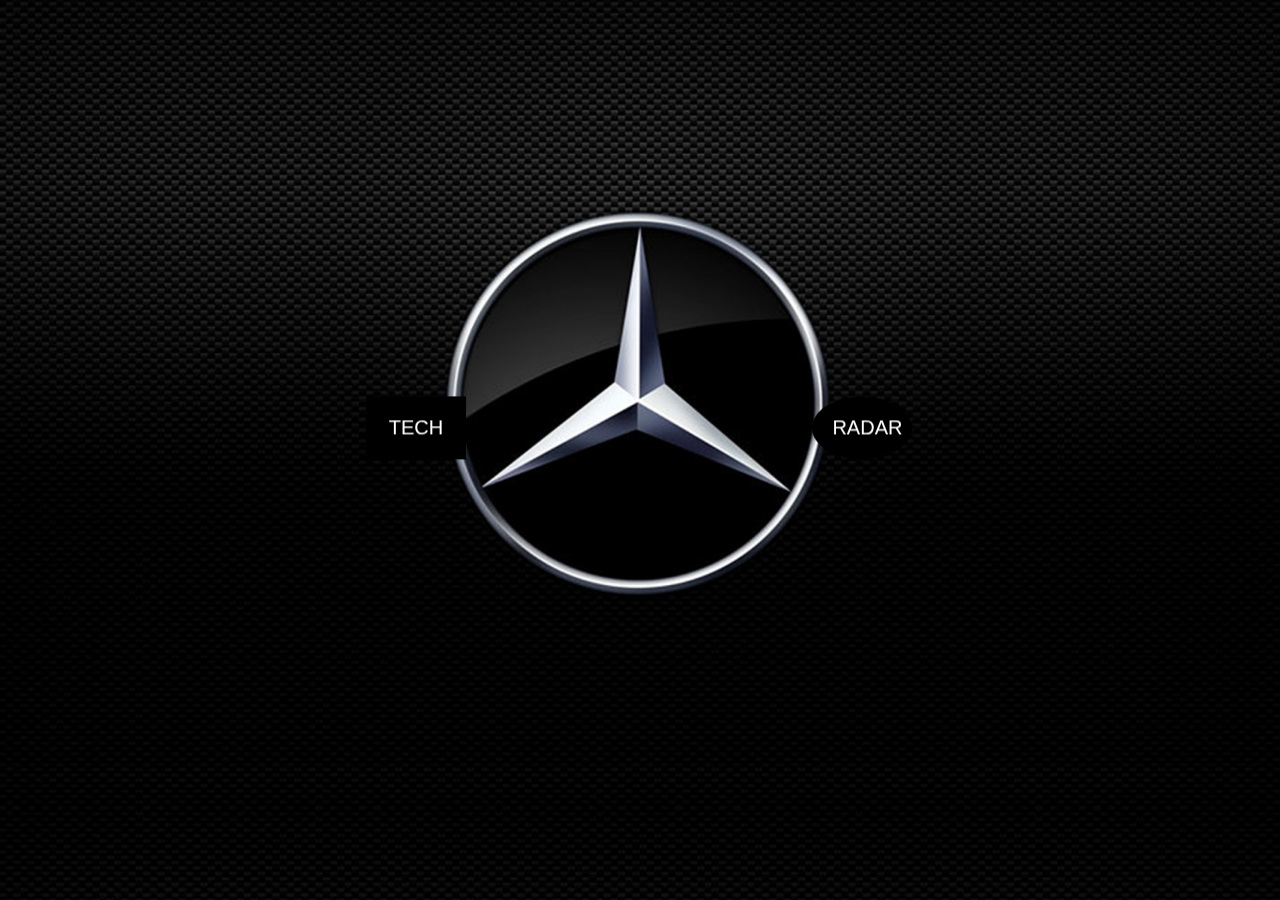
<file: index.html>
<!DOCTYPE html>
<html lang="en">
<head>
    <meta charset="UTF-8">
    <meta http-equiv="X-UA-Compatible" content="IE=edge">
    <meta name="viewport" content="width=device-width, initial-scale=1.0">
    <title>MBRDI ITP/I Tech Radar</title>
    <link rel="stylesheet" href="radar.css">
</head>
<body>
    <div class="bg"></div>
    <button class="btn" onclick="location.href='so.html'">
        <span data-title="S O">TECH</span>
        
    </button>
  <button class="btn1" onclick="location.href='sd.html'">
    <span data-title="S D">RADAR</span>
  </button>
</body>
</html>
</file>
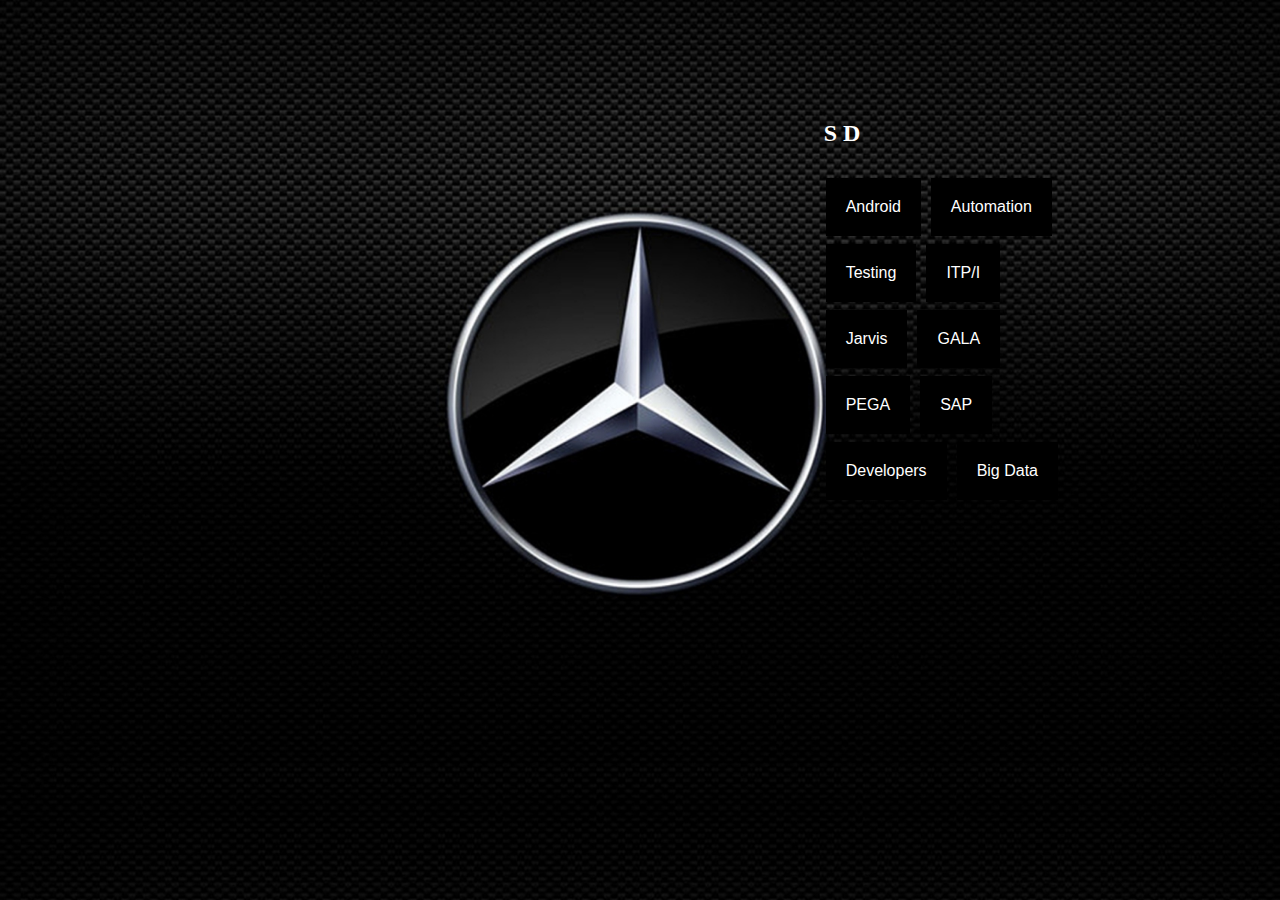
<file: sd.html>
<!DOCTYPE html>
<html lang="en">
<head>
    <meta charset="UTF-8">
    <meta http-equiv="X-UA-Compatible" content="IE=edge">
    <meta name="viewport" content="width=device-width, initial-scale=1.0">
    <title>S D Details</title>
    <link rel="stylesheet" href="radar.css">
</head>
<body>
    <div class="bg"></div>

    <div class="text-block1">
        <h2>S D
            <br> <br>
    <button class="namebutton namebutton1" onclick="location.href='https://opensource.zalando.com/tech-radar/'">Android
        <span class="tooltiptext">Althaf</span>
    </button>
    <button class="namebutton namebutton1" onclick="location.href='https://opensource.zalando.com/tech-radar/'">Automation
        <span class="tooltiptext">Nikita</span>
    </button><br>
    <button class="namebutton namebutton1" onclick="location.href='https://opensource.zalando.com/tech-radar/'">Testing
        <span class="tooltiptext">Nikita</span>
    </button>
    <button class="namebutton namebutton1" onclick="location.href='https://opensource.zalando.com/tech-radar/'">ITP/I
        <span class="tooltiptext">Umang</span>
    </button><br>
    <button class="namebutton namebutton1" onclick="location.href='https://opensource.zalando.com/tech-radar/'">Jarvis
        <span class="tooltiptext">Pranesh</span>
    </button>
    <button class="namebutton namebutton1" onclick="location.href='https://opensource.zalando.com/tech-radar/'">GALA
        <span class="tooltiptext">Shashi</span>
    </button><br>
    <button class="namebutton namebutton1" onclick="location.href='https://opensource.zalando.com/tech-radar/'">PEGA
        <span class="tooltiptext">Shashi</span>
    </button>
    <button class="namebutton namebutton1" onclick="location.href='https://opensource.zalando.com/tech-radar/'">SAP
        <span class="tooltiptext">Shashi</span>
    </button><br>
    <button class="namebutton namebutton1" onclick="location.href='https://opensource.zalando.com/tech-radar/'">Developers
        <span class="tooltiptext">Dajana</span>
    </button>
    <button class="namebutton namebutton1" onclick="location.href='https://opensource.zalando.com/tech-radar/'">Big Data
        <span class="tooltiptext">Nitesh</span>
    </button>
        </h4>

        </h4>
    </div>
</body>
</html>
</file>
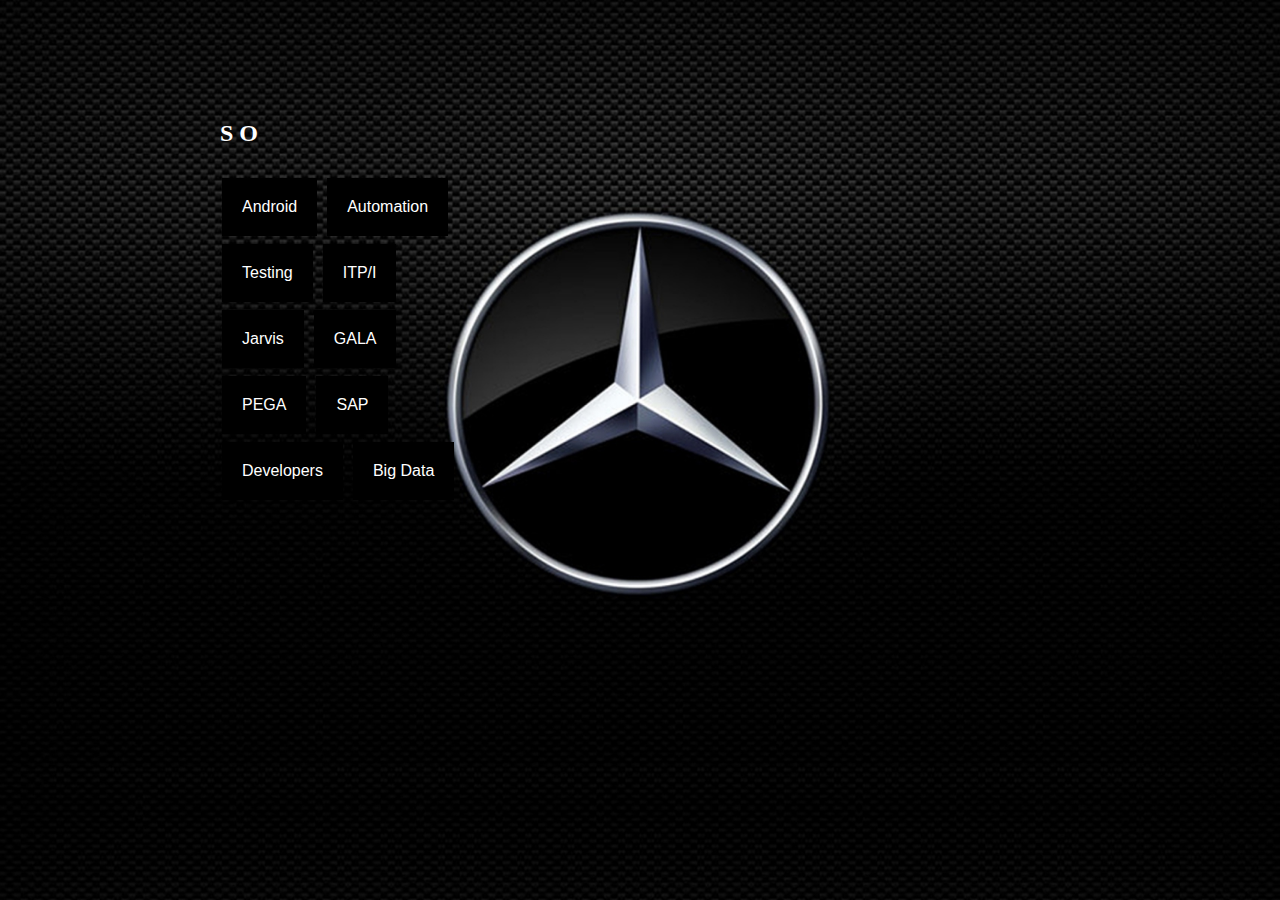
<file: so.html>
<!DOCTYPE html>
<html lang="en">
<head>
    <meta charset="UTF-8">
    <meta http-equiv="X-UA-Compatible" content="IE=edge">
    <meta name="viewport" content="width=device-width, initial-scale=1.0">
    <title>S O Details</title>
    <link rel="stylesheet" href="radar.css">
</head>
<body>
    <div class="bg"></div>

    <div class="text-block">
        <h2>S O
<br> <br>
    <button class="namebutton namebutton1" onclick="location.href='https://opensource.zalando.com/tech-radar/'">Android
        <span class="tooltiptext">Althaf</span>
    </button>
    <button class="namebutton namebutton1" onclick="location.href='https://opensource.zalando.com/tech-radar/'">Automation
        <span class="tooltiptext">Nikita</span>
    </button><br>
    <button class="namebutton namebutton1" onclick="location.href='https://opensource.zalando.com/tech-radar/'">Testing
        <span class="tooltiptext">Nikita</span>
    </button>
    <button class="namebutton namebutton1" onclick="location.href='https://opensource.zalando.com/tech-radar/'">ITP/I
        <span class="tooltiptext">Umang</span>
    </button><br>
    <button class="namebutton namebutton1" onclick="location.href='https://opensource.zalando.com/tech-radar/'">Jarvis
        <span class="tooltiptext">Pranesh</span>
    </button>
    <button class="namebutton namebutton1" onclick="location.href='https://opensource.zalando.com/tech-radar/'">GALA
        <span class="tooltiptext">Shashi</span>
    </button><br>
    <button class="namebutton namebutton1" onclick="location.href='https://opensource.zalando.com/tech-radar/'">PEGA
        <span class="tooltiptext">Shashi</span>
    </button>
    <button class="namebutton namebutton1" onclick="location.href='https://opensource.zalando.com/tech-radar/'">SAP
        <span class="tooltiptext">Shashi</span>
    </button><br>
    <button class="namebutton namebutton1" onclick="location.href='https://opensource.zalando.com/tech-radar/'">Developers
        <span class="tooltiptext">Dajana</span>
    </button>
    <button class="namebutton namebutton1" onclick="location.href='https://opensource.zalando.com/tech-radar/'">Big Data
        <span class="tooltiptext">Nitesh</span>
    </button>
        </h4>
    </div>
</body>
</html>
</file>
<file: radar.css>
@import url(https://fonts.googleapis.com/css?family=Montserrat:700);

body, html {
    height: 100%;
    margin: 0;
  }
  
  .bg {
    /* The image used */
    background-image: url("background.jpeg");
  
    /* Full height */
    height: 100%; 
  
    /* Center and scale the image nicely */
    background-position: center;
    background-repeat: no-repeat;
    background-size: cover;
  }
  
  .btn {
position: absolute;
top: 45%;
left: 30%;
transform: translate(-20%, -20%);
-ms-transform: translate(-20%, -20%);
background-color: #000000;
color: white;
border: none;
cursor: pointer;
text-align: center;
padding: 20px;
display: inline-block;
font-size: 20px;
margin: 4px 2px;
cursor: pointer;
display: inline-block;
	overflow: hidden;
  width: 100px;
	perspective:400px;
  
  -webkit-box-reflect: below 0px -
  webkit-gradient(linear, left top, left bottom, from(transparent), color-
  stop(50%, transparent), 
  to(rgba(255,255,255,0.3)));
}

.btn span{
	display: block;
	position: relative;
	transition:0.3s ease-in-out all;
	transform-origin:50% 0;
  transform-style:preserve-3d;
	background-color: black;
	color: white;
  width: 100%;

}
.btn span:after{
	display: block;
	content: attr(data-title);
	position: absolute;
	left: 0;
	top: 0;
	transition:0.3s ease-in-out all;
	transform-origin:50% 0;
	transform:translate3d(0px,105%,0px) rotateX(-90deg);
	
	color: white;
  width: 100%;
}

.btn:hover span{
	transform:translate3d(0px,0px,-30px) rotateX(90deg);
}

.btn1 {
    position: absolute;
    top: 45%;
    right: 27%;
    transform: translate(-20%, -20%);
    -ms-transform: translate(-20%, -20%);
    background-color: #000000;
    color: white;
    border: none;
    cursor: pointer;
    border-radius: 50%;
    text-align: center;
    padding: 20px;
    display: inline-block;
    margin: 4px 2px;
    cursor: pointer;
    text-align: center;
    padding: 20px;
    display: inline-block;
    font-size: 20px;
    margin: 4px 2px;
    cursor: pointer;
    display: inline-block;
        overflow: hidden;
      width: 100px;
        perspective:400px;
      
      -webkit-box-reflect: below 0px -
      webkit-gradient(linear, left top, left bottom, from(transparent), color-
      stop(50%, transparent), 
      to(rgba(255,255,255,0.3)));
    }
    
    .btn1 span{
        display: block;
        position: relative;
        transition:0.3s ease-in-out all;
        transform-origin:50% 0;
      transform-style:preserve-3d;
        background-color: black;
        color: white;
      width: 100%;
    
    }
    .btn1 span:after{
        display: block;
        content: attr(data-title);
        position: absolute;
        left: 0;
        top: 0;
        transition:0.3s ease-in-out all;
        transform-origin:50% 0;
        transform:translate3d(0px,105%,0px) rotateX(-90deg);
        
        color: white;
      width: 100%;
    }
    
    .btn1:hover span{
        transform:translate3d(0px,0px,-30px) rotateX(90deg);
    }

    .text-block {
        position: absolute;
        top: 100px;
        left: 200px;
        color: white;
        padding-left: 20px;
        padding-right: 20px;
      }

      .text-block1 {
        position: absolute;
        top: 100px;
        right: 200px;
        color: white;
        padding-left: 20px;
        padding-right: 20px;
      }

      .namebutton {
        background-color: #000000;
        border: none;
        color: white;
        padding: 20px;
        text-align: center;
        text-decoration: none;
        display: inline-block;
        font-size: 16px;
        margin: 4px 2px;
        cursor: pointer;
        position: relative;
  display: inline-block;
      }


      .namebutton .tooltiptext {
        visibility: hidden;
        width: 120px;
        background-color: rgb(51, 3, 3);
        color: #fff;
        text-align: center;
        border-radius: 6px;
        padding: 5px 0;
      
        /* Position the tooltip */
        position: absolute;
        z-index: 1;
      }
      
      .namebutton:hover .tooltiptext {
        visibility: visible;
      }
</file>
